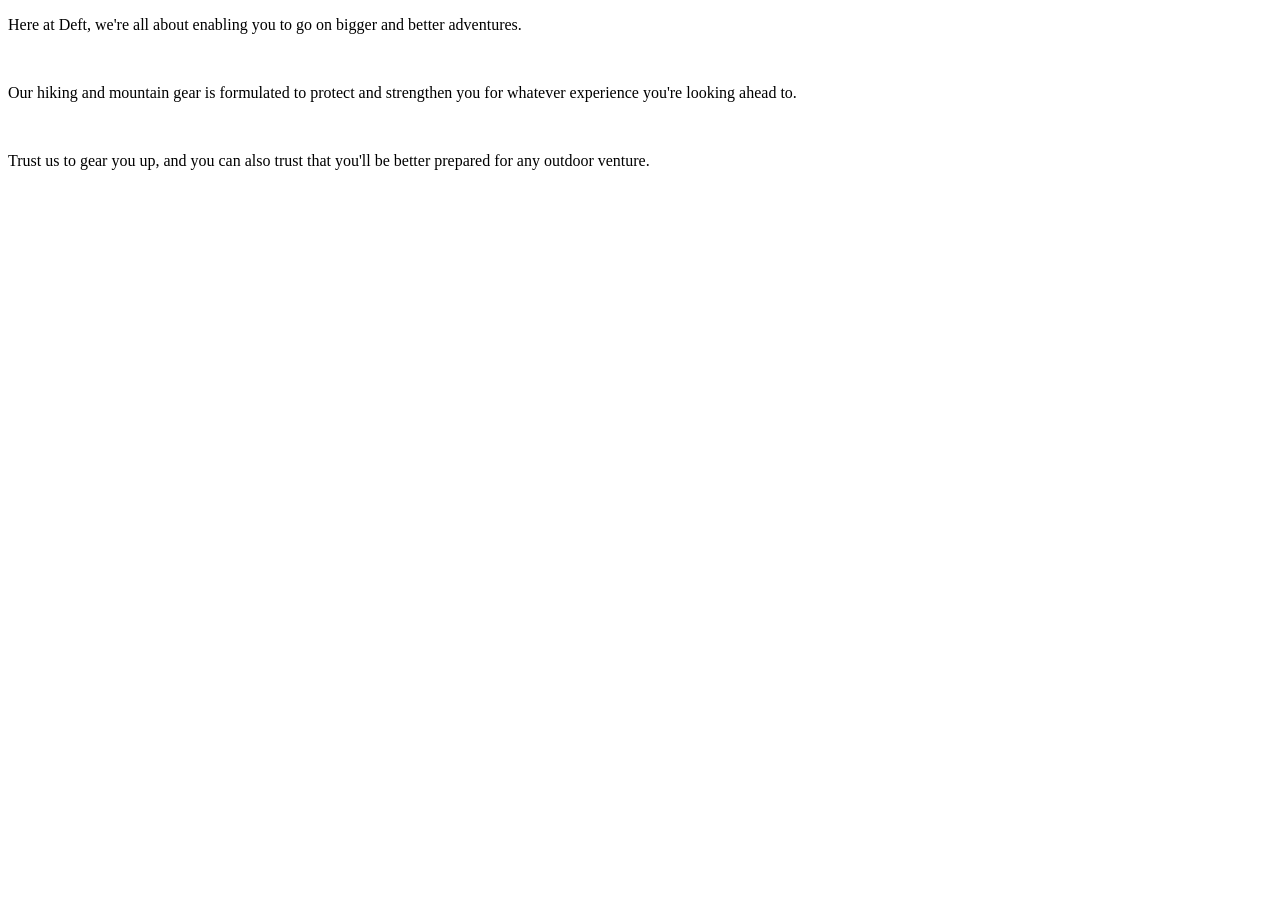
<file: projects/storeapp/mission.html>
<!DOCTYPE html>
<html>
<head>
	<title >Our Mission</title>
</head>
<body>


			<p>Here at Deft, we're all about enabling you to go on bigger and better adventures.</p>
	
		<br />

			<p id="secondp"> Our hiking and mountain gear is formulated to protect and strengthen you for whatever experience you're looking ahead to. </p> 
		<br />

			<p>Trust us to gear you up, and you can also trust that you'll be better prepared for any outdoor venture. </p>
			<br />


</body>
</html>
</file>
